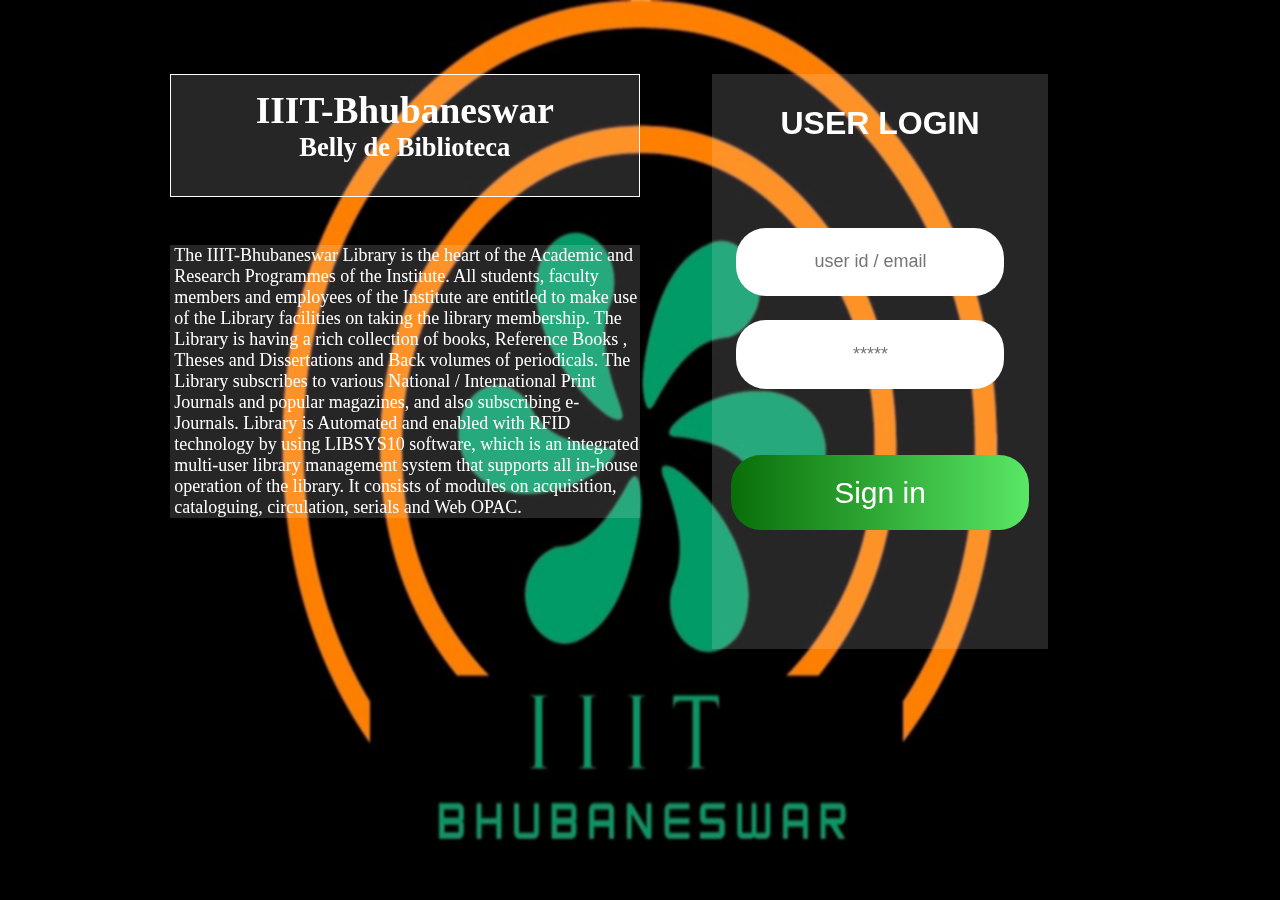
<file: BOOKSHOP AUTOMATION SYSTEM/index.html>
<html>

<head>
    <meta charset="utf-8">
    <meta http-equiv="X-UA-Compatible" content="IE=edge">
    <title>belly de library</title>
    <meta name="description" content="">
    <meta name="viewport" content="width=device-width, initial-scale=1">
    <link rel="stylesheet" href="https://cdnjs.cloudflare.com/ajax/libs/font-awesome/5.15.1/css/all.min.css"
        integrity="sha512-+4zCK9k+qNFUR5X+cKL9EIR+ZOhtIloNl9GIKS57V1MyNsYpYcUrUeQc9vNfzsWfV28IaLL3i96P9sdNyeRssA=="
        crossorigin="anonymous" />
    <script src="https://ajax.googleapis.com/ajax/libs/jquery/3.5.1/jquery.min.js"></script>
</head>

<body>
    <link rel="stylesheet" type="text/css" href="css\style1.css">
    <div class="main">
        <div class="submain">
            <div class="text_section">
                <div class="sec-heading">
                    <h3>IIIT-Bhubaneswar</h3>
                    <h5>Belly de Biblioteca</h5>
                </div>
                <div class="sec_text">
                    <p>
                        The IIIT-Bhubaneswar Library is the heart of the Academic and Research Programmes of the
                        Institute.
                        All students, faculty members and employees of the Institute are entitled to make use of the
                        Library
                        facilities on taking the library membership. The Library is having a rich collection of books,
                        Reference Books , Theses and Dissertations and Back volumes of periodicals. The Library
                        subscribes
                        to various National / International Print Journals and popular magazines, and also subscribing
                        e-Journals.
                        Library is Automated and enabled with RFID technology by using LIBSYS10 software, which is an
                        integrated
                        multi-user library management system that supports all in-house operation of the library. It
                        consists of
                        modules on acquisition, cataloguing, circulation, serials and Web OPAC.
                    </p>
                </div>

            </div>
        </div>

        <div class="login-box">
            <div class="user_login">
                <div class="login-box-heading">USER LOGIN</div>
                <div class="user_id_box">
                    <div class="usr_id_logo"><i class="fas fa-user"></i></div>
                    <input id="user" type="text" placeholder="user id / email">
                </div>

                <div class="user_pass_box">
                    <div class="usr_pass_logo"><i class="fas fa-lock"></i></div>
                    <input id="pass"type='password' placeholder="*****">
                </div>

                <button class="submit">Sign in</button>
            </div>
        </div>
    </div>
</body>
<!-- <script src="./js/app.js"></script> -->
<script>


    $(".submit").click(function () {
        let user_id = document.getElementById("user").value;
        let password = document.getElementById("pass").value;

        /*if (user == "admin") {
            if (password == "admin") {
                //$("body").load("html/index-2.html");
                 window.location = './html/index2.php';
            } else {
                alert("incorect password");
            };
        } else {
            alert("incorect User Id");
        };*/

        console.log(user_id);
        console.log(password);

        console.log(typeof user_id);
        console.log(typeof password);

        

        $.post('./php/login.php',{
            user_id :user_id,
            pass:password
        },function(data){
            window.location = data;
        })

    });

    
</script>

</html>
</file>
